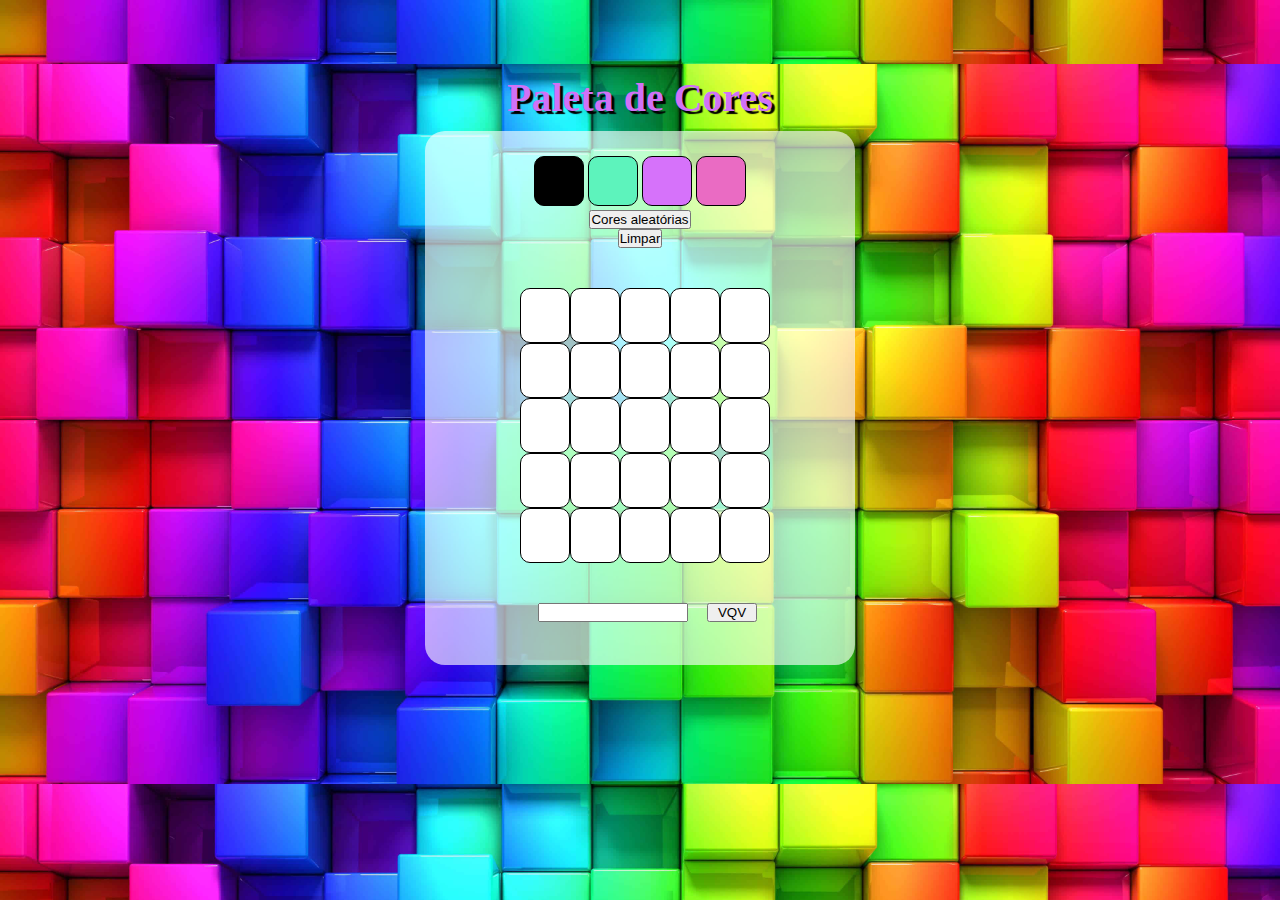
<file: pixelart/pixelart.html>
<!DOCTYPE html>
<html lang="pt-br">

<head>
    <meta charset="UTF-8">
    <meta http-equiv="X-UA-Compatible" content="IE=edge">
    <meta name="viewport" content="width=device-width, initial-scale=1.0">
    <title>PixelArt</title>
    <link rel="stylesheet" href="./style.css">
</head>

<body>
    <header>
        <h1 id="title">Paleta de Cores</h1>
    </header>
    <main class="mainMenu">
        <div id="color-palette">
            <div class="color black"></div>
            <div class="color purple"></div>
            <div class="color blue"></div>
            <div class="color red"></div>
        </div>
        <button id="button-random-color" class="buttonRandom">Cores aleatórias</button>
        <br>
        <button id="clear-board" ><p class="p1">Limpar</p></button>
        <div id="pixel-board" class="pixelBoard"></div>
        <div>
            <input id="board-size" type="number" min="1" max="50">
            <button id="generate-board" class="generateBoard">VQV</button>
        </div>
        <br>
    </main>

</body>
<script src="./script.js"></script>

</html>
</file>
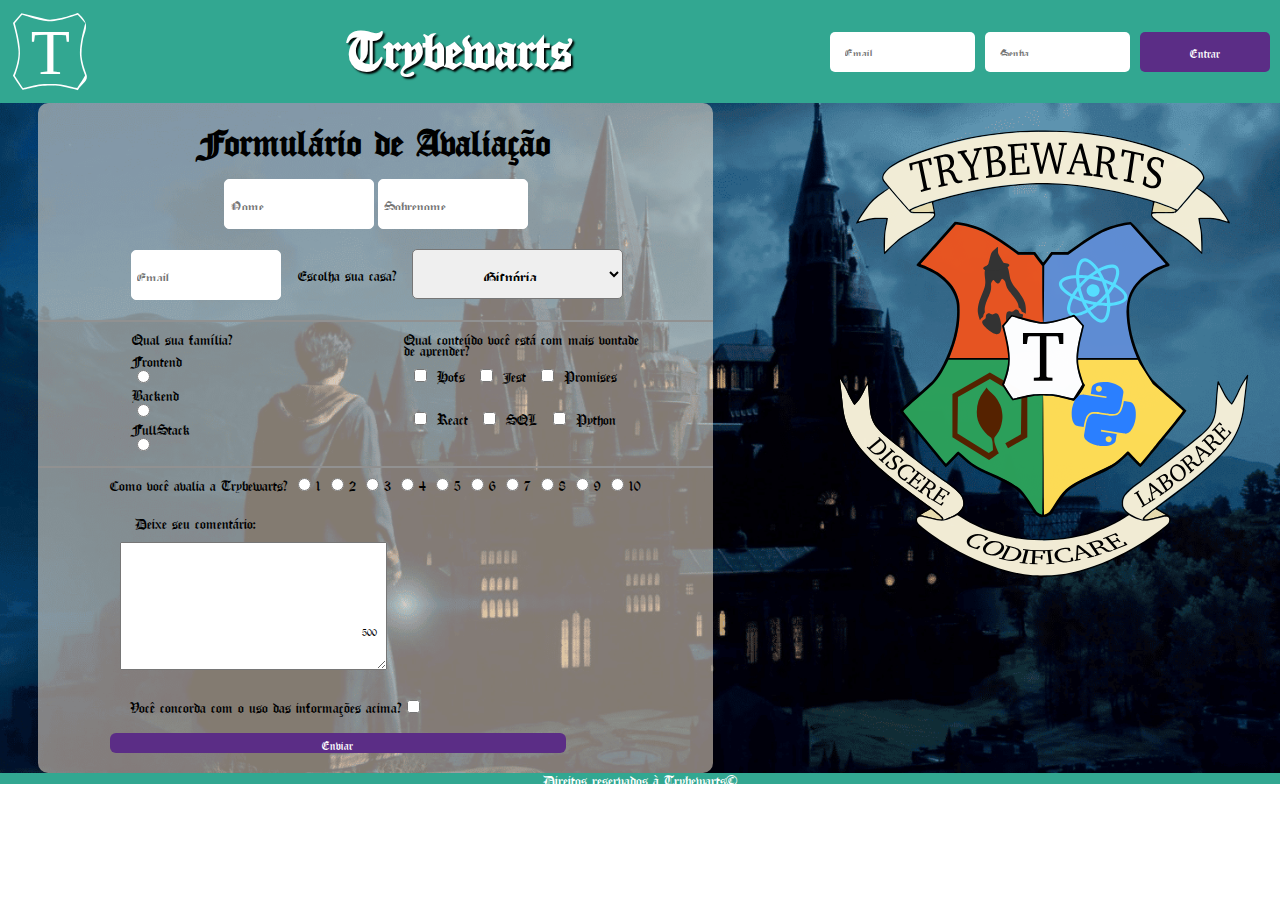
<file: trybewarts/trybewarts.html>
<!DOCTYPE html>
<html lang="en">
  <head>
    <meta charset="UTF-8" />
    <meta http-equiv="X-UA-Compatible" content="IE=edge" />
    <meta name="viewport" content="width=device-width, initial-scale=1.0" />
    <link rel="stylesheet" href="style.css" />
    <title>Trybewarts Wizarding School!</title>
  </head>
  <body>
    <header class="header">
      <img
        class="trybewarts-header-logo"
        src="images/trybewarts-header-logo.svg"
        alt="Logo Trybewarts"
      />
      <h1 id="trybewarts-header-title">Trybewarts</h1>
      <div class="login">
        <form class="trybewarts-login">
          <input type="email" name="email" placeholder="Email" />
          <input type="password" name="password" placeholder="Senha" />
          <button type="submit">Entrar</button>
        </form>
      </div>
    </header>
    <main>
      <form action="" id="evaluation-form">
        <h1>Formulário de Avaliação</h1>

        <div id="name-lastname-container">
          <input type="text" name="text" id="input-name" placeholder="Nome" />
          <input type="text" name="" id="input-lastname" placeholder="Sobrenome"/>
        </div>

        <div class="section-1">
          <input type="email" name="" id="input-email" placeholder="Email" />
          <span>Escolha sua casa?</span>
          <select id="house" name="casa-trybewarts">
            <option value="Gitnória" id="gitnoria-house">Gitnória</option>
            <option value="Reactpuff" id="reactpuff-house">Reactpuff</option>
            <option value="Corvinode" id="corvinode-house">Corvinode</option>
            <option value="Pytherina" id="pytherina-house">Pytherina</option>
          </select>
        </div>

        <div class="lines"></div>

        <div class="section-2">
          <div class="family">
            <label for="" id="label-family">Qual sua família?</label>
            <br>
            <br>
            <label for="frontend">Frontend</label>
              <input type="radio" name="family" id="frontend" value="Frontend"/>
              <label for="backend">Backend</label>
              <input type="radio" name="family" id="backend" value="Backend"/>
              <label for="fullstack">FullStack</label>
              <input type="radio" name="family" id="fullstack" value="FullStack"/>
          </div>

          <div class="labelCheck">
            <label id="label-content" for="subject-inputs">Qual conteúdo você está com mais vontade de aprender?</label>
            <label for="hofs-input">
                <input id="hofs-input" type="checkbox" class="subject" value="HoFs">
                Hofs
            </label>
            <label for="jest-input">
                <input id="jest-input" type="checkbox" class="subject" value="Jest">
                Jest
            </label>
            <label for="promises-input">
                <input id="promises-input" type="checkbox" class="subject" value="Promises">
                Promises
              </label>
              <br>
            <label for="react-input">
                <input id="react-input" type="checkbox" class="subject" value="React">
                React
            </label>
            <label for="sql-input">
                <input id="sql-input" type="checkbox" class="subject" value="SQL">
                SQL
            </label>
            <label for="python-input">
                <input id="python-input" type="checkbox" class="subject" value="Python">
                Python
            </label>
          </div>
        </div>

        <div class="lines"></div>

        <div class="section-3">
          <div class="labelRadio">
            <label for="" id="label-rate">Como você avalia a Trybewarts?</label>
            <label for="rate-1">
              <input id="rate-1" type="radio" name="rate" value="1">
              1
          </label>
          <label for="rate-2">
              <input id="rate-2" type="radio" name="rate" value="2">
              2
          </label>
          <label for="rate-3">
              <input id="rate-3" type="radio" name="rate" value="3">
              3
          </label>
          <label for="rate-4">
              <input id="rate-4" type="radio" name="rate" value="4">
              4
          </label>
          <label for="rate-5">
              <input id="rate-5" type="radio" name="rate" value="5">
              5
          </label>
          <label for="rate-6">
              <input id="rate-6" type="radio" name="rate" value="6">
              6
          </label>
          <label for="rate-7">
              <input id="rate-7" type="radio" name="rate" value="7">
              7
          </label>
          <label for="rate-8">
              <input id="rate-8" type="radio" name="rate" value="8">
              8
          </label>
          <label for="rate-9">
              <input id="rate-9" type="radio" name="rate" value="9">
              9
          </label>
          <label for="rate-10">
              <input id="rate-10" type="radio" name="rate" value="10">
              10
          </label>
        </div>
      
        <div id="textarea">
          <label for="" class="textarea">Deixe seu comentário:</label>
          <textarea name="text" id="text" cols="50" rows="14" maxlength="500"></textarea>
          <span id="counter">500</span>
        </div>
        <div class="agreement">
          <label for="agreement" id="label-infos"
          >Você concorda com o uso das informações acima?</label>
          <input type="checkbox" name="" id="agreement" />
        </div>
        <button type="submit" id="submit-btn" disabled>Enviar</button>
      </div>
      </form>

      <img src="images/trybewarts-colored.svg" alt="" id="trybewarts-forms-logo"/>
    </main>

    <footer>
      <p>Direitos reservados à Trybewarts©</p>
    </footer>
    <script src="script.js"></script>
  </body>
</html>
</file>
<file: pixelart/style.css>
* {
  margin: 0;
  padding: 0;
  box-sizing: border-box;
}

#title{
  padding: 10px;
  color: rgb(209, 113, 247);
  font-size: 2.5em;
  text-shadow: 3px 3px 1px rgb(0, 0, 0);
}
.color {
  display: inline-block;
  width: 50px;
  height: 50px;
  border-radius: 10px;
  border: 1px solid black;
  cursor: pointer;
}

body {
  text-align: center;
  background-image: url('./images/colorpallete.jpg');
  background-size: cover;
}

.color:nth-child( 1 ) {
  background-color: black;
}

.color:nth-child( 2 ) {
  background-color: red;
}

.color:nth-child( 3 ) {
  background-color: green;
}

.color:nth-child( 4 ) {
  background-color: blue;
}

#pixel-board {
  padding: 40px;
  width: 100%;
  display: flex;
  
  align-items: center;
}

.board-row {
  display: flex;
  flex-direction: row;
}

.pixel {
  border: 1px solid black;
  cursor: pointer;
  background-color: rgba(255, 255, 255, 0.384);
  width: 50px;
  height: 55px;
  border-radius: 10px;
}

html {
  margin-top: 5%;
  display: flex;
  align-items: center;
  flex-direction: column;
}
.mainMenu{
  background-color: rgba(255, 255, 255, 0.63);
  padding: 25px 50px;
  border-radius: 20px;

}
.inLine{
  width: 50px;
  padding-left: 5px;
  
}
#board-size{
  margin-left: 15px;
  width: 150px;
}
#generate-board{
  margin-left: 15px;
  width:50px;
  cursor: pointer;
}
</file>
<file: trybewarts/style.css>
@font-face {
  font-family:'oldlondon';
  src: url('./fonts/OldLondon.ttf') format('truetype'),
  url('./fonts/Olondon_.otf') format('opentype');
  font-weight: normal;
  font-style: normal;
 
}
* {
    padding: 0px;
    margin: 0px;
    box-sizing: border-box;
    font-family: 'oldlondon';
    
  }
  
.header {
    background-color: rgb(50, 167, 145);
    color: white;
    display: flex;
    justify-content: space-between;
    align-items: center;
    padding: 10px;
    
}
.header h1{
  font-size: 3.5em;
  padding-bottom: 20px;
  text-shadow: 2px 2px 2px black;
}
  .trybewarts-header-logo {
    width: 80px;
  }
  
  .login {
    display: flex;
    justify-content: space-evenly;
    align-items: center;
  }
  
  .trybewarts-login {
      display: flex;
    gap: 10px;
}

  .trybewarts-login input {
    height: 40px;
    border: 0;
    border-radius: 5px;
    padding: 15px;
  }
  
  .trybewarts-login button {
    padding: 0 50px;
    height: 40px;
    border-radius: 5px;
    border: 0;
    background-color: rgb(91, 45, 134);
    color: white;
    cursor: pointer;
  }
  
  #label-content {
    display: flex;
    flex-direction: column;
    text-align: start;
}
  .labelCheck input {
    margin-left: 10px;
    margin-right: 5px;
    
  }
  
  .family {
    width:50%;
    padding: 0 20px;
    cursor: pointer;
  }
  
  #evaluation-form {
    width: 675px;
    display: flex;
    flex-direction: column;
    align-items: center;
    margin: 0 100px 0 30px;
    background-color: rgba(250, 235, 215, 0.527);
    border-radius: 10px;
}
  
  #evaluation-form h1 {
      font-size: 40px;
      margin: 20px;
  }
  
  #name-lastname-container {
      display: flex;
  }
  
  #input-name , #input-lastname , #input-email {
    margin: 10px 2px;
    height: 50px;
    padding: 5px;
    border: 1px solid white;
    border-radius: 5px;
    font-size: 1.0em;
  }
  
  #house {
      height: 50px;
      width: 211px;
      border-radius: 5px;
      margin-top: 10px;
      font-size: 1.2em;
      text-align: center;
      cursor: pointer;
    }
   
    
  .section-1 span {
      margin: 10px;
    }
  
  .section-2 {
    display: flex;
    gap: 80px;  
}

.section-3 {
    display: flex;
    flex-direction: column;
    align-items: flex-start;
     
  }
  
  #frontend , #backend , #fullstack {
    display: flex;
    flex-wrap: wrap;    
    margin: 5px;
}

main {
    display: flex;
    justify-content: center;
    background-image: url(./images/hogwarts-legacy-harry-potter.png);
    background-size: cover;
}
  
  #trybewarts-forms-logo {
    height: 500px;
  }
  
  .labelRadio input {
    margin-left: 5px;
  }
  
  .lines {
    border: 1px solid rgb(145, 145, 145);
    width: 100%;
    display: flex;
    align-self: center;
    margin: 10px 0;
  }
  
  #textarea {
    display: flex;
    flex-direction: column;
    position: relative;
    margin: 10px;
  }
  .textarea{
    margin: 15px;
  }
  
  #counter {
    font-size: 12px;
    align-self: flex-end;
    position: absolute;
    top: 125px;
    right: 10px;
  }
  
  #submit-btn {
    height: 20px;
    margin-bottom: 20px;
    padding: 0 40%;
    background-color: rgb(91, 45, 134);
    color: white;
    border: none;
    border-radius: 6px;
    cursor: pointer;
  }
  
  footer {
    text-align: center;
    background-color: rgb(50, 167, 145);
    color: white;
  }
  
  #form-data {
    padding: 200px;
    width: 700px;
    padding-bottom: 400px;
    background-image: url('./images/pngegg2.png');
    background-size: 700px 700px;
    background-repeat: no-repeat;
    display:inline-block;
  }
  #form-data p{
    padding: 4px;
    margin: 10px;
    font-size: 1.8em;
    color: rgb(0, 0, 0);
    text-shadow: 1.5px 1.5px 1px rgb(50, 167, 145);
    
  }
  .agreement{
    padding: 20px;
  }
.subject{
   margin: 15px;
}
</file>
